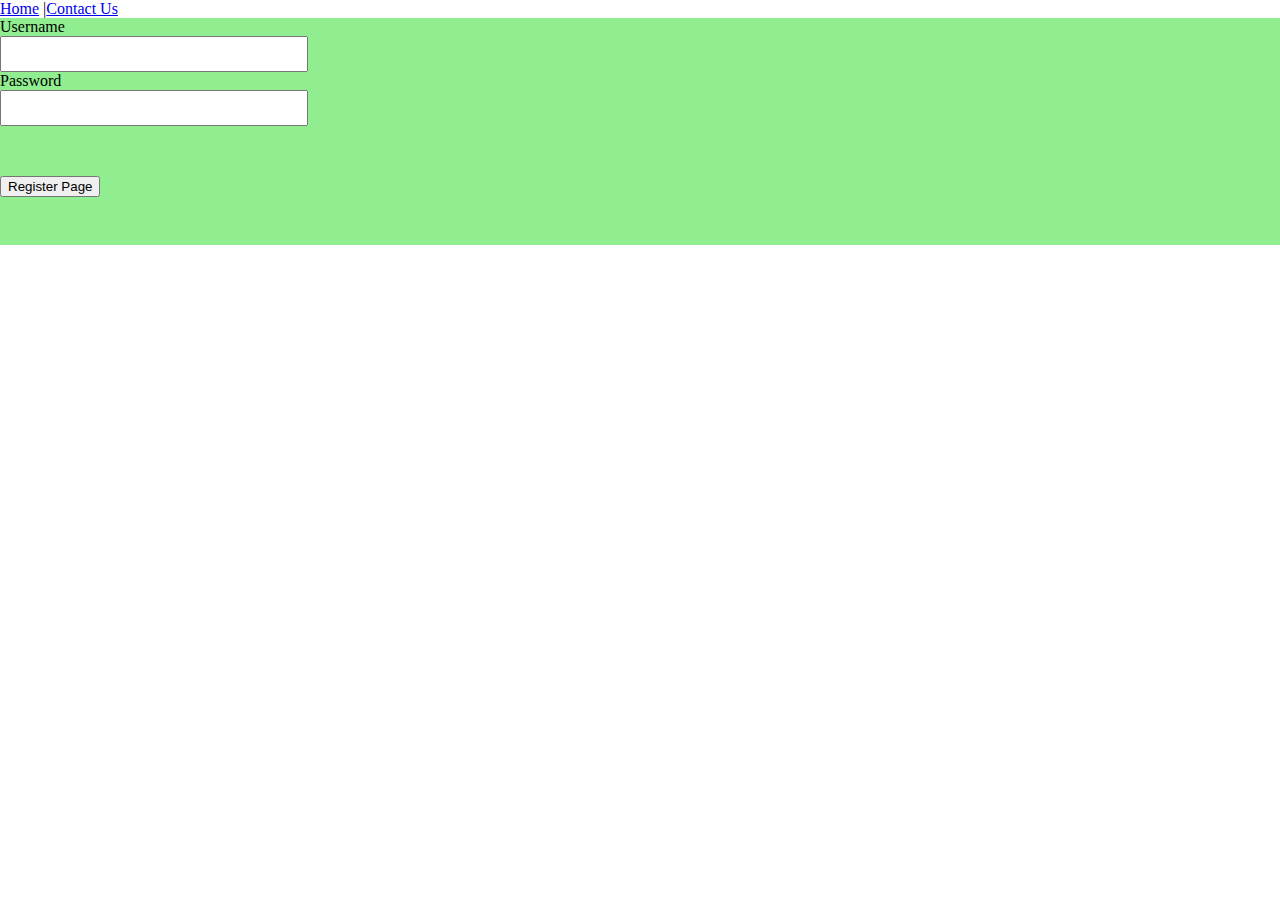
<file: images/index.html>
<!DOCTYPE html>
<html lang="en">
<head>
    <meta charset="UTF-8">
    <meta http-equiv="X-UA-Compatible" content="IE=edge">
    <meta name="viewport" content="width=device-width, initial-scale=1.0">
    <link rel="stylesheet" href="first.css">
    <title>form</title>
</head>
<body>


    <nav><a href="http://localhost:4000/">Home</a> |<a href="http://localhost:4000/contact-us">Contact Us</a> </nav>
   
    

    <div class="index" id="container">
        <div id="form-info"></div>
        <form id="create-user-form" method="POST" enctype="multipart/form-data">
            <div>
                <label class="block">Username</label>
                <input type="text" name="username">
            </div>

            <div>
                <label class="block">Password</label>
                <input type="password" name="password">
            </div>

        
        </form>

        
       
        <div style="margin-top: 50px;">
            <button type="button" onclick="loadRegistrationPage()">Register Page</button>
        </div>
    </div>

        <script src="first.js"></script>
    
</body>
</html>
</file>
<file: images/first.css>
*{
    margin: 0;
}

.container{
    width: 500px;
    margin-right: auto;
    margin-left: auto;
}

.index{
    background: lightgreen;
    padding-bottom: 3em;
}

.block{
    display: block;
}


.checked{
    color: green;
    font-weight: bolder;
}

.not-checked{
    color: red;
    font-weight: bolder;
}

.mt-2{
    margin-top: 20px;
}

input[type='text'],input[type='email'], input[type='password']{
    height: 30px;
    width: 300px;
}

.error{
    background-color: red;
    color: black;
    padding: 10px; 
}

.success{
    background-color: lightgreen;
    color: black;
    padding: 10px; 
}
</file>
